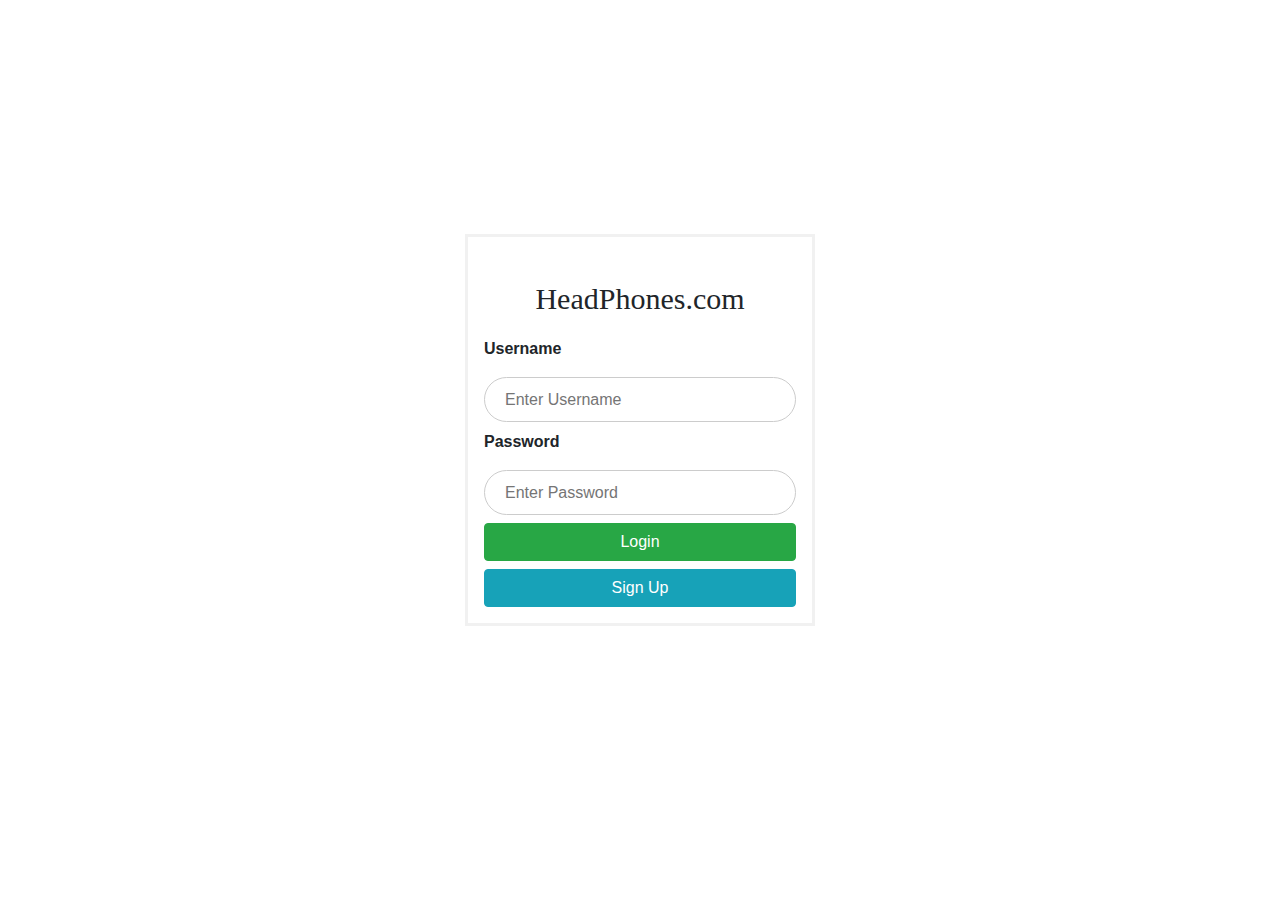
<file: shop/authorization.html>
<!DOCTYPE html>
<html lang="uk">

<head>
  <meta charset="UTF-8">
  <title>HeadPhones</title>
  <script type="text/javascript" src="js/angular.min.js"></script>
  <link rel="stylesheet" type="text/css" href="css/style.css">
  <link rel="stylesheet" type="text/css" href="css/bootstrap.min.css">
  <script type="text/javascript" src="js/jquery-3.4.1.min.js"></script>
  <script type="text/javascript" src="js/auth_script.js"></script>
</head>

<body ng-app="myApp" ng-controller="AuthCtrl as au">
  <div class="container auth-cont-marg">
    <div class="row">
      <div class="col-md-4 auth-column">

        <!--Login form-->
        <form ng-if="!au.signIn" ng-submit="sendLoginRequest()">
          <p class="emblem">HeadPhones.com</p>
          <label><b>Username</b></label>
          <input ng-model="au.loginUsername" name="login" type="text" minlength="6" placeholder="Enter Username"
            required>

          <label><b>Password</b></label>
          <input ng-model="au.loginPassword" name="password" type="password" placeholder="Enter Password"
            pattern="(?=.*\d)(?=.*[a-z])(?=.*[A-Z]).{8,}"
            title="Must contain at least one number and one uppercase and lowercase letter, and at least 8 or more characters"
            required>

          <button type="submit" class="btn btn-success btn-block">Login</button>
          <button type="button" class="btn btn-info btn-block" ng-click="switchForm()">Sign Up</button>
        </form>

        <!--Sign Up form-->
        <form ng-if="au.signIn" class="modal-content" ng-submit="sendRegistryRequest()">
          <p class="emblem">HeadPhones.com</p>
          <label><b>FirstName</b></label>
          <input ng-model="au.regFirstname" name="firstname" type="text" placeholder="Enter FirstName" required>

          <label><b>LastName</b></label>
          <input ng-model="au.regLastname" name="lastname" type="text" placeholder="Enter LastName" required>

          <label><b>Username</b></label>
          <input ng-model="au.regUsername" name="login" type="text" minlength="6" placeholder="Enter Username" required>

          <label><b>Email</b></label>
          <input ng-model="au.regEmail" type="email" pattern="[a-z0-9._%+-]+@[a-z0-9.-]+\.[a-z]{2,4}$"
            placeholder="Enter Email" name="email" required>

          <label><b>Password</b></label>
          <input ng-model="au.regPassword" name="password" type="password" placeholder="Enter Password"
            pattern="(?=.*\d)(?=.*[a-z])(?=.*[A-Z]).{8,}"
            title="Must contain at least one number and one uppercase and lowercase letter, and at least 8 or more characters"
            required>

          <label><b>Repeat Password</b></label>
          <input ng-model="au.regRepeat" name="password-repeat" type="password" placeholder="Enter Password"
            pattern="(?=.*\d)(?=.*[a-z])(?=.*[A-Z]).{8,}"
            title="Must contain at least one number and one uppercase and lowercase letter, and at least 8 or more characters"
            required>

          <button type="submit" class="btn btn-info btn-block">Sign Up</button>
          <button type="button" ng-click="switchForm()" class="btn btn-danger btn-block">Cancel</button>
        </form>
      </div>
    </div>
  </div>
</body>

</html>
</file>
<file: shop/css/style.css>
.header {
  height: 100px;

}

.emblem {
  margin-top: 23px;
  text-align: center;
  font-size: 30px;
  font-family: fantasy;
}

input {
  border-radius: 25px;
  border-width: 1px;
  border-style: solid;
  border-color: #EAEAEA;
  height: 45px;
  width: 365px;
  display: block;
  outline: none;
}

.top-margin {
  padding-left: 15px;
  margin-top: 25px;
}

.phone-num {
  margin-top: 20px;
}

.black-back {
  background-color: black;
}

.pagination {
  margin-left: auto !important;
  margin-right: auto !important;
}

.list {
  margin-top: 10px;
  text-align: center;
  font-family: Lucida Console;
  font-size: 20px;
  font-weight: bold;
}

li.navigation {
  padding-left: 30px;
  padding-right: 60px;
}

li.navigation a {
  color: #fff;
  text-decoration: none;
}

.page.active a {
  color: red;
  text-decoration: none;
}

li.navigation a:hover {
  color: #2FDE2F;
  text-decoration: none;
}

.list li {
  text-decoration: none;
  display: inline-block;
}

.about-comp {
  text-align: center;
  margin-top: 40px;
  margin-bottom: 40px;
}

.about-headers {
  text-align: left;
  margin-top: 40px;
  margin-bottom: 40px;
}

iframe {
  border: 0;
  width: 400px;
  height: 400px;
}

.center-img {
  display: block;
  margin-left: auto;
  margin-right: auto;
  width: 50%;
}

.side-margin {
  margin-left: 80px;
  margin-top: 10px;
}

.cont-mar-top {
  margin-top: 50px;
}

.img-goods {
  cursor: pointer;
  width: auto;
  height: 250px;
  display: block;
}

.img-basket {
  cursor: pointer;
  width: auto;
  height: 100px;
  display: block;
}

.img-order-details {
  width: auto;
  height: 50px;
  display: block;
}

.price-basket {
  margin-right: 0 !important;
}

.total-price {
  float: right;
  font-size: xx-large;
}

.container {
  padding: 10px;
}

.goods-name {
  display: block;
  margin-left: auto;
  margin-right: auto;
  text-align: center;
}

.cart-count {
  color: red;
  font-size: small;
  vertical-align: top;
}

.container-fluid {
  height: auto;
}

.price-container {
  display: block;
  margin-left: auto;
  margin-right: auto;
  text-align: center;
}

.goods-price {
  font-family: sans-serif;
  font-weight: bold;
  color: #2FDE2F;
}

.old-price {
  font-family: sans-serif;
  font-weight: normal;
  color: RED;
  text-decoration: line-through;
}

.profile-container {
  margin: auto;
  max-width: 150px;
  margin-bottom: 10px;
}

.profile-logo {
  max-width: 50px;
  display: block;
  margin-left: auto;
  margin-right: auto;
}

.history-table {
  width: 100%;
  text-align: center;
}

.history-table-row {
  border-top: thin solid;
}

.details-img {
  max-width: 25px;
  height: auto;
  cursor: pointer;
}

/*Authorization*/

/* Bordered form */
form {
  border: 3px solid #f1f1f1;
  padding: 16px;
}

/* Full-width inputs */
input[type=text],
input[type=password],
input[type=number],
input[type=textarea],
input[type=email] {
  width: 100%;
  padding: 12px 20px;
  margin: 8px 0;
  display: inline-block;
  border: 1px solid #ccc;
  box-sizing: border-box;
}

textarea {
  width: 100%;
  padding: 12px 20px;
  margin: 8px 0;
  display: inline-block;
  border: 1px solid #ccc;
  box-sizing: border-box;
  resize: none !important;
  border-radius: 25px;
}

.auth-cont-marg {
  margin: 0;
  margin-top: -20px;
  position: absolute;
  top: 50%;
  left: 50%;
  -ms-transform: translate(-50%, -50%);
  transform: translate(-50%, -50%);
}

.auth-column {
  margin: auto;
}

/*Sign Up*/


/* Add a background color when the inputs get focus */
input[type=text]:focus,
input[type=password]:focus,
input[type=number]:focus,
input[type=textarea]:focus,
input[type=email]:focus {
  background-color: #ddd;
  outline: none;
}

textarea:focus {
  background-color: #ddd;
  outline: none;
}

/* The Modal (background) */
.modal {
  display: none;
  /* Hidden by default */
  position: fixed;
  /* Stay in place */
  overflow: auto;
  /* Enable scroll if needed */
  z-index: 1;
}

/* Modal Content/Box */
.modal-content {
  background-color: #fefefe;
}

/* The Close Button (x) */
.close {
  position: absolute;
  right: 35px;
  top: 15px;
  font-size: 40px;
  font-weight: bold;
  color: #f1f1f1;
}

.button-margins {
  margin-top: 5px;
}

/*----------------------------------------------------------*/

.discount {
  position: absolute;
  top: 5px;
  right: 5px;
  padding: 0 3px;
  border-radius: 5px;
  font-size: 14px;
  line-height: 22px;
  background: #ff6767;
  color: #fff;
}

/*pop up discount*/

.inline-element {
  display: inline-block;
}

.answer-modal {
  margin: 0;
  position: relative;
  margin-top: -100px;
  top: 50%;
  left: 50%;
  -ms-transform: translate(-50%, -50%);
  transform: translate(-50%, -50%);
}

/* The Modal (background) */
.modal-discount {
  /* Hidden by default */
  position: fixed;
  /* Stay in place */
  z-index: 1;
  /* Sit on top */
  left: 0;
  top: 0;
  width: 100%;
  /* Full width */
  height: 100%;
  /* Full height */
  overflow: auto;
  /* Enable scroll if needed */
  background-color: rgba(0, 0, 0, 0.4);
  /* Black w/ opacity */
}

/* Modal Content */
.modal-content-discount {
  text-align: center;
  background-color: #fefefe;
  padding: 20px;
  border: 1px solid #888;
  margin: auto;
  margin-top: 200px;
}

/* The Close Button */
.close-discount {
  position: absolute;
  right: 35px;
  top: 15px;
  color: #fff;
  font-size: 28px;
  font-weight: bold;
}

.close-discount:hover,
.close-discount:focus {
  color: #000;
  text-decoration: none;
  cursor: pointer;
}
</file>
